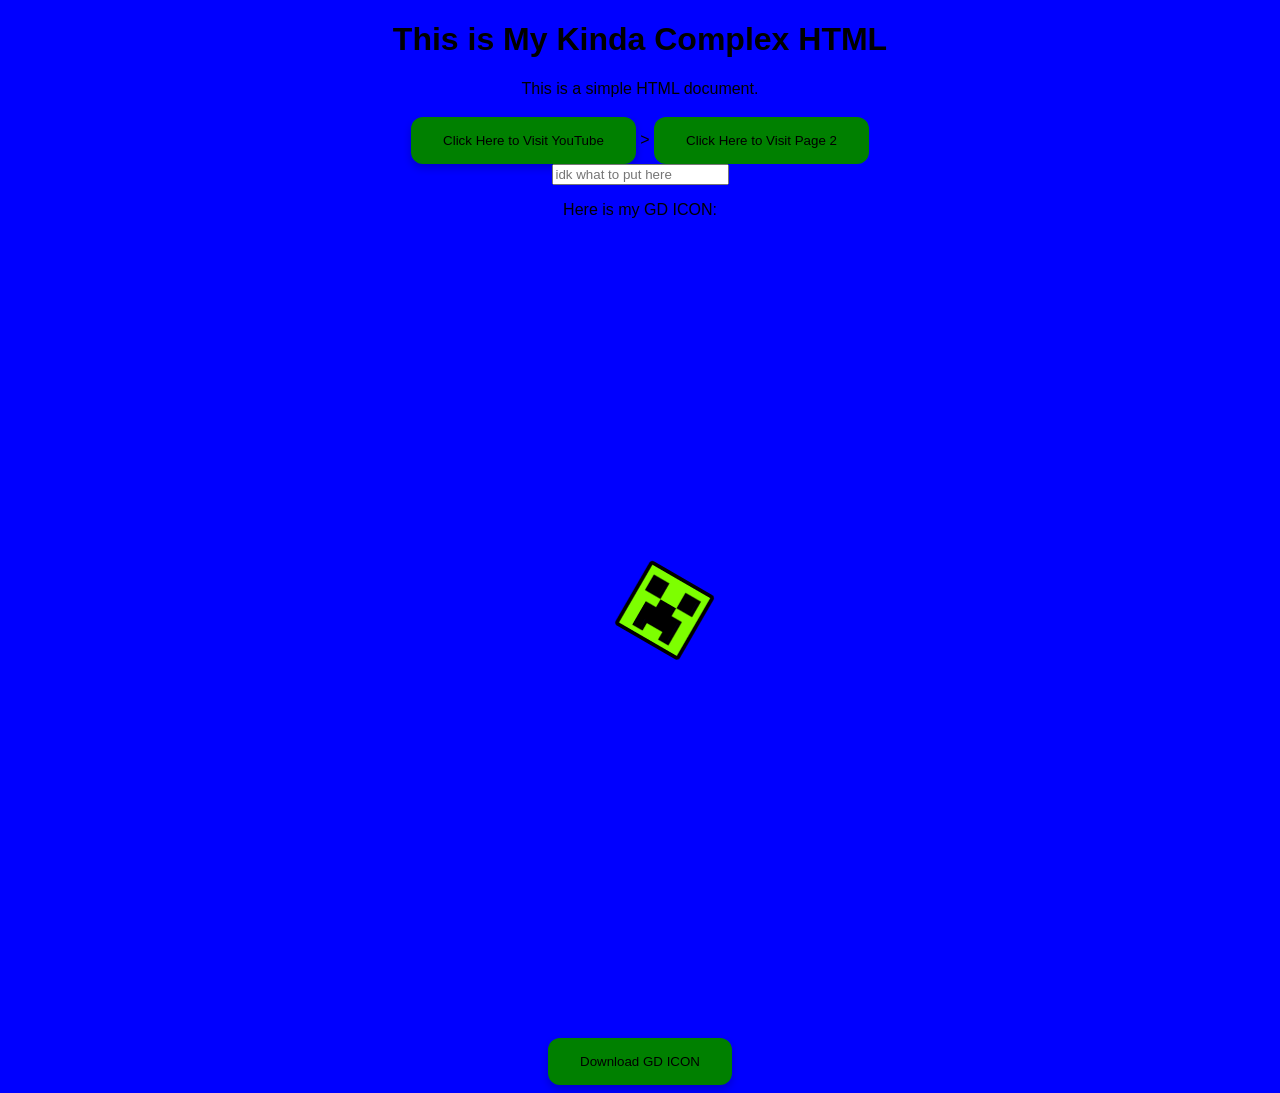
<file: index.html>
<!DOCTYPE html>
<html></html>
<head>
</head>
<title>This is My Kinda Complex HTML</title>
<style>
    body {
      font-family: Arial, sans-serif;
      text-align: center;
      background-color: blue;
    }
</style>

<body>
<h1>This is My Kinda Complex HTML</h1>
<p>This is a simple HTML document.</p>
<link rel="stylesheet" href="style.css">
<a href="https://www.youtube.com/">
    <button class="dasher20">Click Here to Visit YouTube</button>
</a>
> 
<a href="Page2/index.html">
    <button class="dasherpage2button">Click Here to Visit Page 2</button></a>
    <br>
    <input type="text" placeholder="idk what to put here">
    <p>Here is my GD ICON:</p>
     <div class="container">
    <img src = "New Project.png" alt="GD ICON">
    <a href="New Project.png" download>
        <button class="dasher">Download GD ICON</button>
    </a>
  </div>
</body>
</html>
</file>
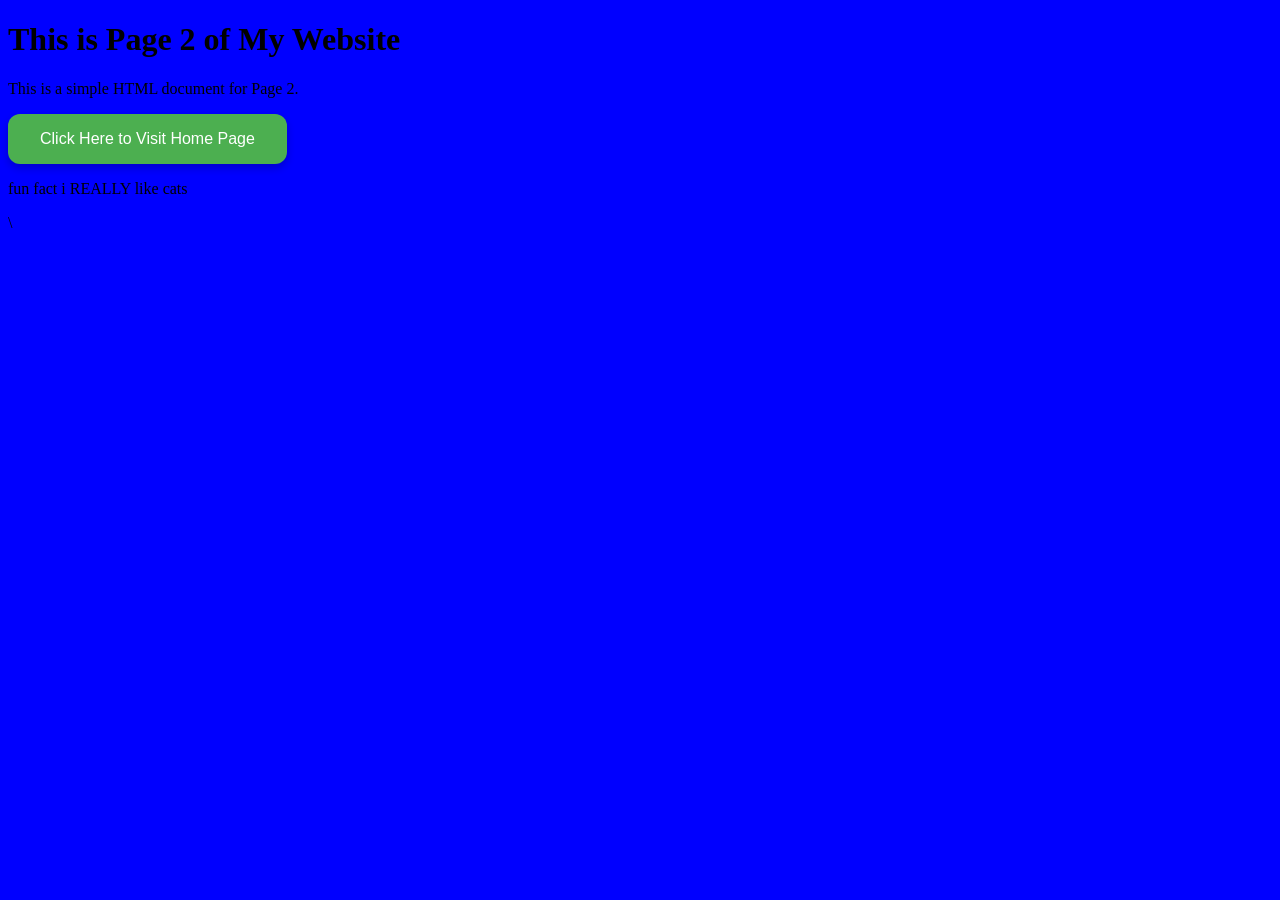
<file: Page2/index.html>
<!DOCTYPE html>
<html></html>
<head>
    <link rel="stylesheet" href="style.css">
    <title> This is Page 2 of My Website</title>
    <style>
        body {
            background-color: blue; 
        }
    </style>
    <body>
        <h1>This is Page 2 of My Website</h1>
        <p>This is a simple HTML document for Page 2.</p>
        <a href="../index.html">
            <button class="dasherpage">Click Here to Visit Home Page</button>
        </a>
        <p> fun fact i REALLY like cats</p>\
    </body>
</head>
</html>
</file>
<file: style.css>
.container {
    text-align: center;
}

.container img {
    display: block;
    margin: 0 auto;
}
.dasher {
    margin-top: 3px;
    background-color: green;
    color: black;
    cursor: pointer;
    transition: 0.2s;
    border: none;
    box-shadow: 0 4px 8px rgba(0, 0, 0, 0.2);
    padding: 16px 32px;
    border-radius: 12px;
}
.dasher:hover {
    transform: scale(1.05);
    box-shadow: 0 6px 12px rgba(0, 0, 0, 0.3);
}
.dasher:active {
    transform: scale(0.95);
    box-shadow: 0 2px 4px rgba(0, 0, 0, 0.2);
}
.dasherpage2button {
    color: black;
    background-color: green;
    cursor: pointer;
    transition: 0.2s;
    border: none;
    padding: 16px 32px;
    border-radius: 12px;
}
.dasherpage2button:hover {
    transform: scale(1.05);
    
}
.dasherpage2button:active {
    transform: scale(0.95);
}
.dasher20 {
    margin-top: 3px;
    background-color: green;
    color: black;
    cursor: pointer;
    transition: 0.2s;
    border: none;
    box-shadow: 0 4px 8px rgba(0, 0, 0, 0.2);
    padding: 16px 32px;
    border-radius: 12px;
}
.dasher20:hover {
    transform: scale(1.05);
    box-shadow: 0 6px 12px rgba(0, 0, 0, 0.3);
}
.dasher20:active {
    transform: scale(0.95);
    box-shadow: 0 2px 4px rgba(0, 0, 0, 0.2);
}
</file>
<file: Page2/style.css>
.dasherpage {
    background-color: #4CAF50; /* Green */
    border: none;
    color: white;
    padding: 16px 32px;
    text-align: center;
    text-decoration: none;
    display: inline-block;
    font-size: 16px;
    cursor: pointer;
        transition: 0.2s;
    border-radius: 12px;
        box-shadow: 0 4px 8px rgba(0, 0, 0, 0.2);
}
.dasherpage:hover {
    transform: scale(1.05);
      box-shadow: 0 6px 12px rgba(0, 0, 0, 0.3);
}
.dasherpage:active {
    transform: scale(0.95);
    box-shadow: 0 2px 4px rgba(0, 0, 0, 0.2);
}
</file>
